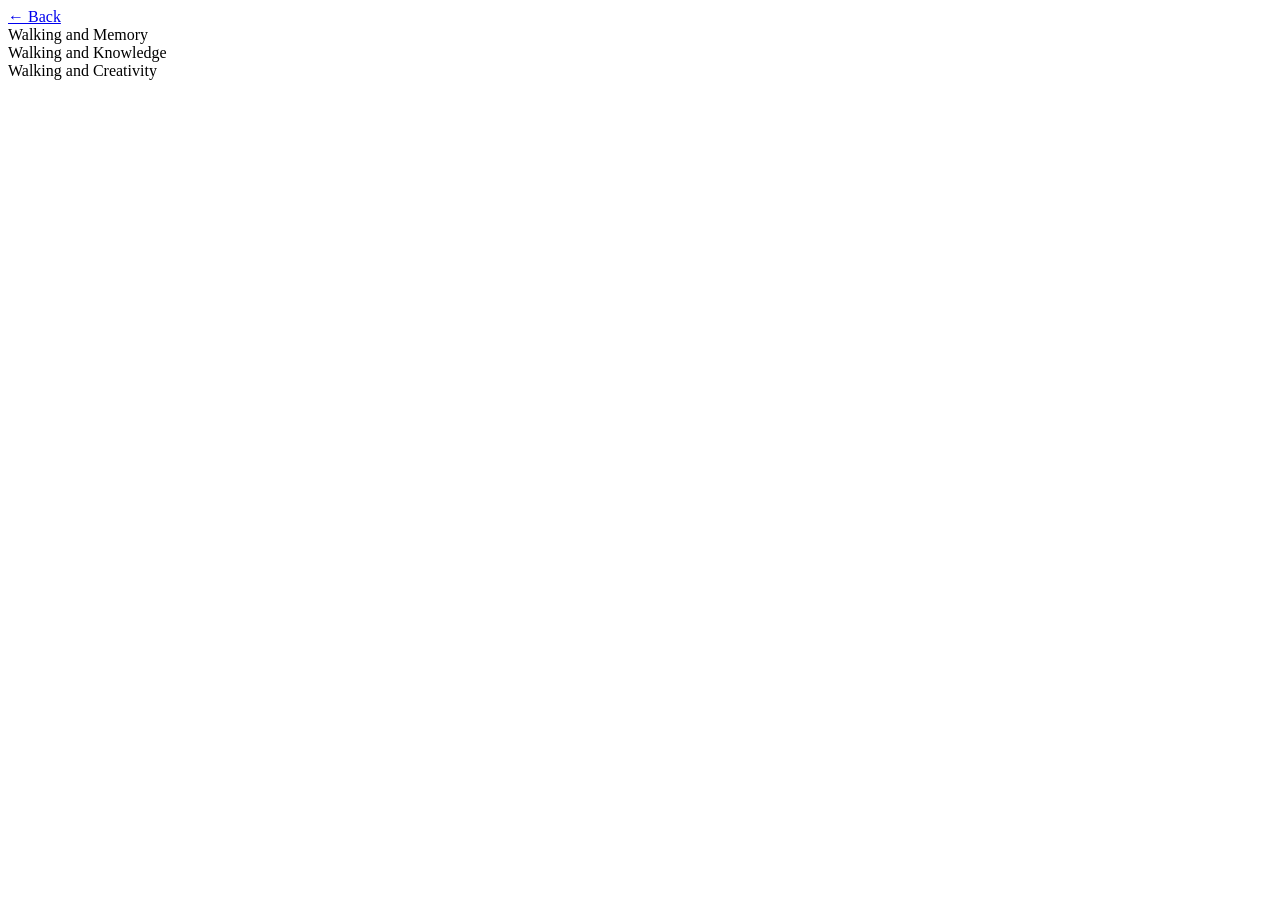
<file: tilting.html>
<!DOCTYPE html>
<html lang="de">

<head>
    <meta charset="UTF-8">
    <meta name="viewport" content="width=device-width, initial-scale=1.0">
    <title>Tilting</title>

    <link rel="stylesheet" href="style.css">
    <script src="tilting.js" defer></script>
</head>

<body>

    <a class="back-link" href="index.html">
        ← Back
    </a>

    <div class="target" data-id="0"></div>
    <div class="label">Walking and Memory</div>

    <div class="target" data-id="1"></div>
    <div class="label">Walking and Knowledge</div>

    <div class="target" data-id="2"></div>
    <div class="label">Walking and Creativity</div>

    <div id="cursor"></div>

    <div id="preview">
        <strong id="previewTitle"></strong>
        <p id="previewText"></p>
        <div id="progress"></div>
    </div>

</body>

</html>
</file>
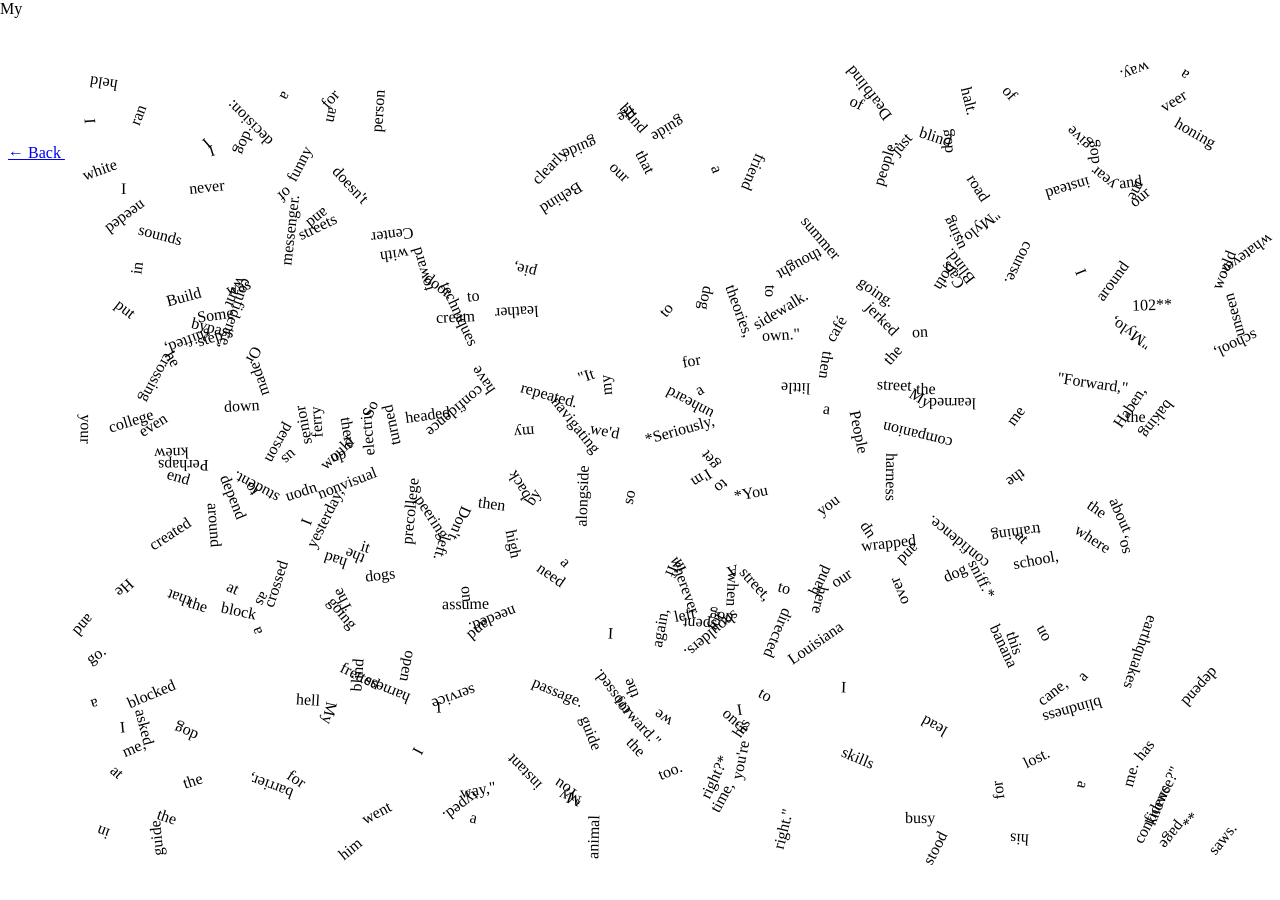
<file: words-on-walk.html>
<!DOCTYPE html>
<html lang="de">

<head>
    <meta charset="UTF-8">
    <meta name="viewport" content="width=device-width, initial-scale=1.0">
    <title>Words on Walk</title>

    <link rel="stylesheet" href="style.css">
    <script src="words-on-walk.js" defer></script>
</head>

<body>
    <a class="back-link" href="index.html">
        ← Back
    </a>

    <svg id="connections"></svg>

    <p class="wordsOnWalk"> My guide dog crossed the street, then jerked to a halt. "Mylo, forward." My left hand held
        the leather harness
        that wrapped around his shoulders. "Forward," I repeated. The harness shifted, and I knew he was peering back at
        me. Some barrier, unseen and unheard by me, blocked our passage.
        Cars created little earthquakes in the street on our left. Behind us ran the road we'd just crossed. I made the
        decision: "Mylo, right." He turned and headed down the sidewalk. I directed him around the block to bypass
        whatever had stood in our way.
        My dog never knows where I'm going. He has his theories, of course. *You went to this café yesterday, so clearly
        you're going there again, right?* Or hell veer toward an open door. *Seriously, Haben, we need to step in here
        for a sniff.*
        People assume guide dogs lead blind people, and once upon a time, I thought so, too. My senior year of high
        school, I fretted about navigating college as a Deafblind student. Perhaps I would get a guide **page 102** dog
        to ferry me wherever I needed to go. A companion would give me the confidence I needed.
        "You want to depend on a dog for confidence?" a blind friend asked over instant messenger.
        "It sounds funny when you put it that way," I typed.
        "If a blind person doesn't have confidence, then the dog and person both end up lost. Don't depend on a dog for
        confidence. Build up your own."
        So instead of training alongside a service animal at guide dog school, I spent my precollege summer honing my
        blindness skills at the Louisiana Center for the Blind. I learned nonvisual techniques for crossing busy streets
        with a white cane, baking banana cream pie, even using electric saws.</p>

</body>

</html>
</file>
<file: style.css>
[data-screen="mona-lisa"],
[data-screen="bona-bisa"],
[data-screen="homer-lisa-simpson"] {
    display: none;
}

body,
.article-screen,
.article-screen * {
    -webkit-user-select: none;
    user-select: none;
    -webkit-touch-callout: none;
}

.article-head {
    margin-bottom: 7rem;
}

.article-path {
    width: 95vw;
    margin-bottom: 0.2rem;
}

.article-path svg {
    width: 100%;
    height: auto;
    display: block;
}

#intro-path {
    fill: none;
    stroke: none;
}

.path-text {
    fill: #663024;
    font-family: "powell", sans-serif;
    font-size: 1.1rem;
}

.headline-path {
    width: 100%;
    height: 168px;
    position: absolute;
    bottom: 0;
}

.headline-path svg {
    width: 100%;
    height: 100%;
    overflow: visible;
}

.animation-text {
    font-family: "powell", sans-serif;
    font-size: 25px;
    font-style: normal;
    font-weight: 400;
    line-height: normal;
    margin: 0;
}

.animation-text-stroke {
    fill: none;
    stroke: #fff;
    stroke-width: 10px;
    stroke-linejoin: round;
}

.animation-text-fill {
    fill: #663024;
    stroke: none;
}

.headline-path-right {
    margin-left: auto;
    right: -10rem;
    left: auto;
}
</file>
